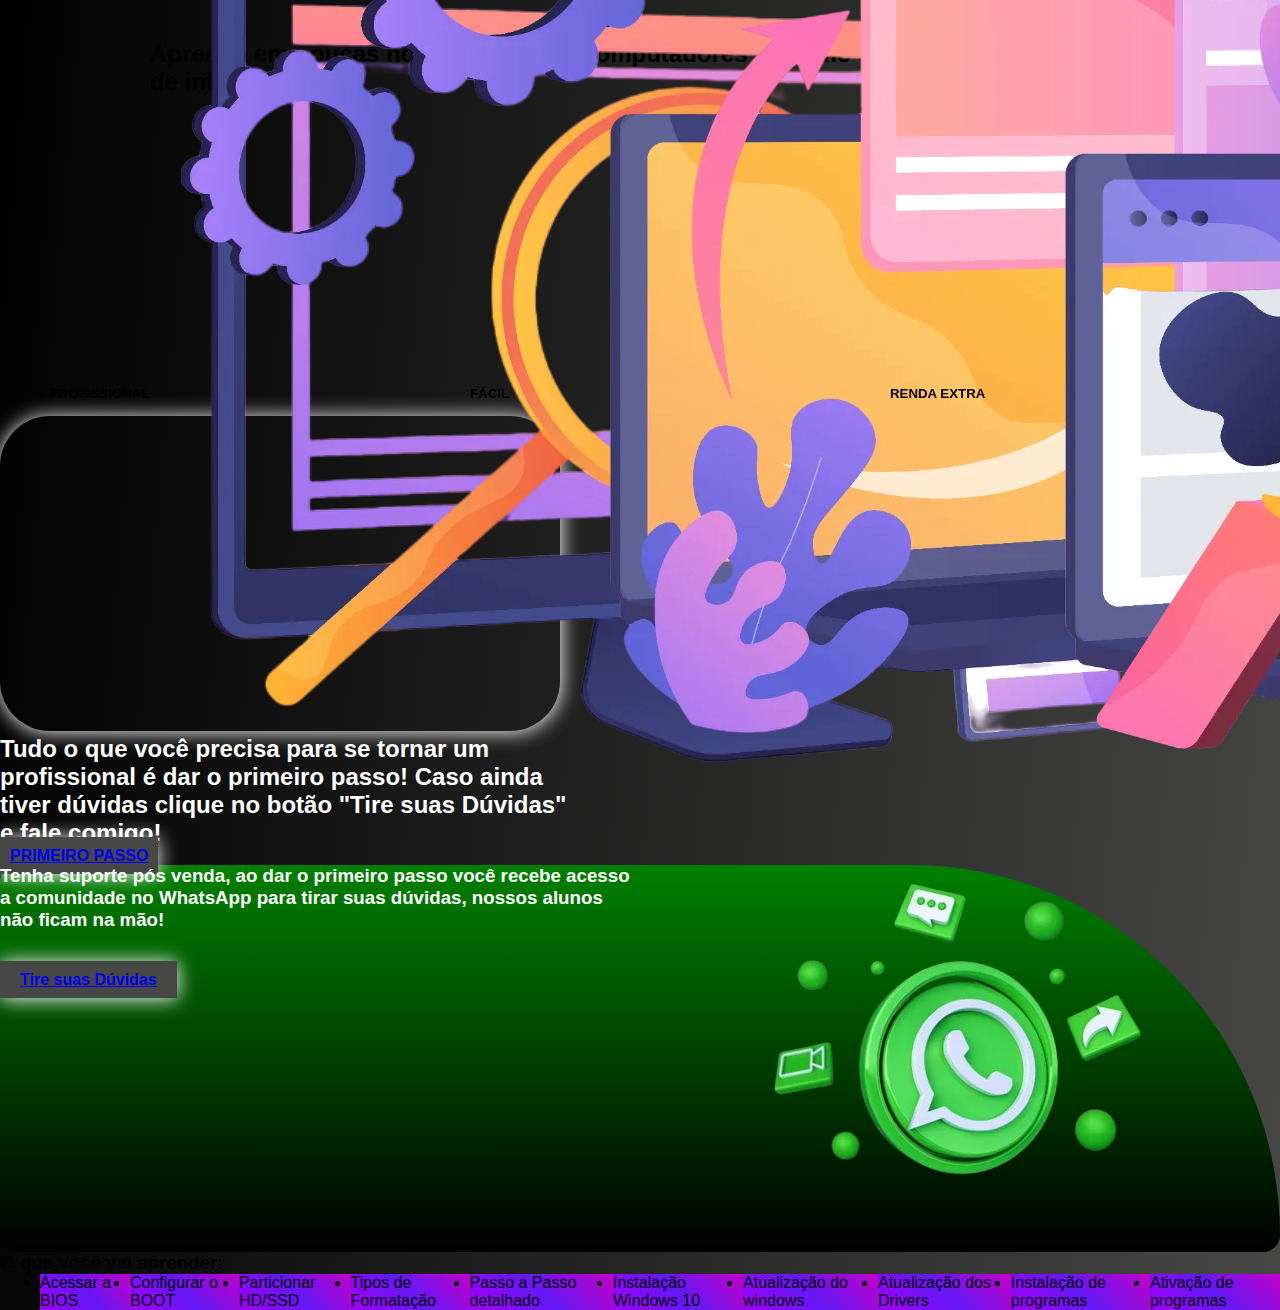
<file: index.html>
<!doctype html>
<html lang="pt-br">

<head>
  <meta charset="utf-8">
  <meta name="viewport" content="width=device-width, initial-scale=1">
  <link rel="stylesheet" href="style.css">
  <title>Formatação</title>
  <link href="https://cdn.jsdelivr.net/npm/bootstrap@5.3.2/dist/css/bootstrap.min.css" rel="stylesheet"
    integrity="sha384-T3c6CoIi6uLrA9TneNEoa7RxnatzjcDSCmG1MXxSR1GAsXEV/Dwwykc2MPK8M2HN" crossorigin="anonymous">
</head>

<body>
  <header>
    <div class="container titulo p-2 mb-5 text-center">
      <h2 class="text-white texto-sub-titulo">Aprenda em poucas horas a formatar computadores , mesmo que não entenda nada de informática!</h2 class="text-white">
    </div>
  </header>
  <section class="d-flex">
    <div class="container-fluid d-flex justify-content-center">
      <div class="container-fluid caixa-cards flex-nowrap justify-content-center">
        <div class="carttao cartao">
          <div class="wrapper">
            <img src="./src/profissional-sem-fundo.webp" class="card-img-top" alt="profissional">
          </div>
          <img src="./src/profissional-sem-fundo.webp" alt="profissional-sem-fundo" class="character">
          <h5 class="card-title 
                 text-center 
                 wrapper 
                 p-title
                 text-white">PROFISSIONAL</h5>
          <p class="card-text 
                 text-center 
                 position-relative 
                 character 
                 fs-6
                 p-1
                 paragrafo
                 text-white">Se torne um profissional na área da computação, você vai aprender de
            forma completa e simples, terá acesso a todas as ferramentas. </p>
        </div>
        <div class="carttao cartao">
          <div class="wrapper">
            <img src="./src/passo-passo-sem-fundo.webp" class="card-img-top" alt="profissional">
          </div>
          <img src="./src/passo-passo-sem-fundo.webp" alt="profissional-sem-fundo" class="character">
          <h5 class="
                card-title 
                text-center 
                wrapper 
                p-title
                text-white">FÁCIL</h5>
          <p class="
                card-text 
                text-center 
                position-relative
                character
                fs-6
                p-1
                paragrafo-simples
                text-white">Curso projetado e pensado para que qualquer pessoa possa aprender,
            mesmo não sabendo nada de informática, passo a passo feito nos mínimos detalhes. </p>
        </div>
        <div class="carttao cartao">
          <div class="wrapper">
            <img src="./src/ganhar-dinheiro-sem-fundo.webp" class="card-img-top" alt="renda-extra">
          </div>
          <img src="./src/ganhar-dinheiro-sem-fundo.webp" alt="renda-extra-sem-fundo" class="character">
          <h5 class="
                card-title 
                text-center 
                wrapper 
                p-title
                text-white">RENDA EXTRA</h5>
          <p class="
                card-text 
                text-center 
                position-relative
                character
                fs-6
                p-1
                paragrafo-extra
                text-white">Chega de pagar por um serviço simples, chegou a hora de virar o jogo, cobre pelo serviço e mude sua situação!.</p>
        </div>
      </div>
    </div>
  </section>
  <section>
    <div class="video d-flex justify-content-center mt-5">
      <iframe
      style="border-radius: 50px; box-shadow: 0.1px 1px 20px #ffffff;"
      width="560"
      height="315"
      src="https://www.youtube.com/embed/cUbDM4ZGSXo"
      frameborder="0"
      allowfullscreen
  ></iframe>
    </div>
  </section>
  <section class="container section-texto">
    <div class="container-fluid mt-5 text-center">
      <h2 class="mt-5 p-texto">Tudo o que você precisa para se tornar um profissional é dar o primeiro passo! Caso ainda tiver dúvidas clique no botão "Tire suas Dúvidas" e fale comigo!</h2>
    </div>
  </section>
  <section>
    <div class="container d-flex justify-content-center my-5 p-4">
      <a href="https://payfast.greenn.com.br/41797?ch_id=8607" class="btn btn-primary botão-passo" type="button">PRIMEIRO PASSO</a>
    </div>
  </section>
  <section class="container-fluid"> 
    <div class="container-fluid mt-5 justify-content-center align-items-center caixa-whats">
      <div class="d-grid ">
        <h3 class="WhatsApp text-center">Tenha suporte pós venda, ao dar o primeiro passo você recebe acesso a comunidade no WhatsApp para tirar suas dúvidas, nossos alunos não ficam na mão!</h3>
        <a href="https://chat.whatsapp.com/IG5TknxNTjj3tT0ogWcdrv" class="btn btn-primary botão-passo botão-duvida" type="button">Tire suas Dúvidas</a>
      </div>
      <img class="imagem-whats" src="./src/whatsapp2-sem-fundo.webp" alt="whatsApp-sem-fundo">
    </div>
  </section>

  <Footer>
    <div class="container-fluid justify-content-center bg-white">
      <h3 class="text-dark lista py-5">O que você vai aprender:</h3>
      <ul class="gap-4 flex-wrap conteudo pb-5">
        <li class="card p-2 text-white" style="background-image: linear-gradient(45deg, rgb(162, 0, 255), rgb(101, 24, 245), #c002c7);">Acessar a BIOS</li>
        <li class="card p-2 text-white" style="background-image: linear-gradient(45deg, rgb(162, 0, 255), rgb(101, 24, 245), #c002c7);">Configurar o BOOT</li>
        <li class="card p-2 text-white" style="background-image: linear-gradient(45deg, rgb(162, 0, 255), rgb(101, 24, 245), #c002c7);">Particionar HD/SSD</li>
        <li class="card p-2 text-white" style="background-image: linear-gradient(45deg, rgb(162, 0, 255), rgb(101, 24, 245), #c002c7);">Tipos de Formatação</li>
        <li class="card p-2 text-white" style="background-image: linear-gradient(45deg, rgb(162, 0, 255), rgb(101, 24, 245), #c002c7);">Passo a Passo detalhado</li>
        <li class="card p-2 text-white" style="background-image: linear-gradient(45deg, rgb(162, 0, 255), rgb(101, 24, 245), #c002c7);">Instalação Windows 10</li>
        <li class="card p-2 text-white" style="background-image: linear-gradient(45deg, rgb(162, 0, 255), rgb(101, 24, 245), #c002c7);">Atualização do windows</li>
        <li class="card p-2 text-white" style="background-image: linear-gradient(45deg, rgb(162, 0, 255), rgb(101, 24, 245), #c002c7);">Atualização dos Drivers</li>
        <li class="card p-2 text-white" style="background-image: linear-gradient(45deg, rgb(162, 0, 255), rgb(101, 24, 245), #c002c7);">Instalação de programas</li>
        <li class="card p-2 text-white" style="background-image: linear-gradient(45deg, rgb(162, 0, 255), rgb(101, 24, 245), #c002c7);">Ativação de programas</li>
      </ul>
    </div>
  </Footer>

  <script src="https://cdn.jsdelivr.net/npm/bootstrap@5.3.2/dist/js/bootstrap.bundle.min.js"
    integrity="sha384-C6RzsynM9kWDrMNeT87bh95OGNyZPhcTNXj1NW7RuBCsyN/o0jlpcV8Qyq46cDfL"
    crossorigin="anonymous">
  </script>
</body>

</html>
</file>
<file: style.css>
*{
    margin: 0;
    font-family: Arial, Helvetica, sans-serif;
    box-sizing: border-box;

}
body{
    background: linear-gradient(95deg ,#000000, #474746)!important;

}

.img-principal{
    border-radius: 5px 180px 25px 5px;
}

.img-secundaria{
    display: flex;
    margin: 0 auto !important;
}

.t-title {
  font-size: 4rem;
  font-weight: 900;
}

.p-texto {
  color: #fff;
  font-weight: 600;

}

.botão-passo {
  background-color: #474746 !important;
  border: none !important;
  padding: 10px !important;
  font-weight: 600 !important;
  transition: 300ms linear !important;
  box-shadow: 0.1px 1px 20px #fff;

}

.botão-passo:hover {
  background-color: #00ff0d !important;
  transform: scale(1.1);
  padding: 10px !important;
  color: #000000 !important;
}

.cartao {
  width: 28rem !important; 
  height: 20rem !important;
}

.lista {
  font-weight:800;
}

.WhatsApp {
  color: #ffffff;
  font-weight: 900;
  margin-bottom: 40px;
}

.cartao {
  width: 20rem !important;
  height: 20rem !important;
}

.paragrafo {
  top: 140px !important;
}

.paragrafo-simples {
  top: 135px !important;
}

.paragrafo-extra {
  top: 140px  !important;
}

.section-texto {
  width: 45% !important;
}

.conteudo {
  display: flex;
}

.texto-sub-titulo {
  margin: 0px 150px 0px 150px;
  margin-top: 40px;
  font-weight: 700;
}

.caixa-whats {
  display: flex;
  border-radius: 50px 1100px 50px 50px;
  margin: 0;
  background-image: linear-gradient(to bottom, green, black);
}

.p-title {
  top: 290px; 
  margin: 0 auto;
}

.imagem-whats{
  margin: 0 auto;
}

.caixa-cards{
  display: flex;
}
.botão-duvida {
  
  padding: 10px 20px !important;
  margin: 0 auto;
 }


@media (max-width: 1100px) {
.carttao {
  margin: 20px !important;
}

.cartao {
  width: 20rem !important;
  height: 20rem !important;
}

.paragrafo {
  top: 120px !important;
}

.paragrafo-simples {
  top: 125px !important;
}

.paragrafo-extra {
  top: 125px !important;
}

.section-texto {
  width: 65% !important;
}

.conteudo {
  display: grid;
  text-align: center;
}

.c-whats{
  padding: 40px !important;
}

.caixa-whats {
  display: grid !important;
  border-radius: 50px 50px 1550px 1550px;
  margin: 0;
  background-image: linear-gradient(to bottom, green, black);
}
.imagem-whats{
  margin: 0 auto;
}
.caixa-cards{
  display: flex;
}
.WhatsApp {
  padding: 40px;
}
.botão-duvida {
  padding: 10px 20px !important;
  margin: 0 auto;
 }

}
@media (max-width: 995px){
  .t-title {
    font-size: 2.4rem;
    font-weight: 900;
  }
  .texto-sub-titulo {
    margin: 0px 50px 0px 50px;
    font-size: 20px;
    margin-top: 20px;
  }
}
@media (max-width: 760px){
  .t-title {
    font-size: 2.4rem;
    font-weight: 900;
  }
  .texto-sub-titulo {
    margin: 0px -50px 0px -50px;
    font-size: 20px;
    margin-top: 20px;
  }

  .carttao {
    margin: 5px !important;
  }
  
  .cartao {
    width: 24rem !important;
    height: 22rem !important;
  }
  
  .paragrafo {
    top: 140px !important;
  }
  
  .paragrafo-simples {
    top: 135px !important;
  }
  
  .paragrafo-extra {
    top: 135px !important;
  }
  
  .section-texto {
    width: 65% !important;
  }
  
  .conteudo {
    display: grid;
    text-align: center;
  }
  
  .c-whats{
    padding: 40px !important;
  }
  
  .caixa-whats {
    display: grid !important;
    border-radius: 50px 50px 1550px 1550px;
    margin: 0;
    background-image: linear-gradient(to bottom, green, black);
  }
  .imagem-whats{
    margin: 0 auto;
  }
}
@media (max-width: 560px){
  .caixa-cards{
    margin-top: 30px;
    display: grid;
    gap: 60px;
  }

  .cartao {
    width: 20rem !important;
    height: 22rem !important;
  }

  .texto-sub-titulo {
    margin: 0px 10px;
    font-size: 20px;
    margin-top: 20px;
  }
  .section-texto {
    width: 100% !important;
  }

 .WhatsApp {
  padding: 20px 30px !important;
 }
 .botão-duvida {
  padding: 10px 20px !important;
  margin: 0 auto;
 }
 .imagem-whats {
  width: 100%;
 }

 .carttao:hover .wrapper {
  transform: perspective(900px) translateY(-5%) rotateX(25deg) translateZ(0);
  filter:blur(50px) !important;

}
}


/*-----------------------------------------------*/


:root {
    --card-height: 300px;
    --card-width: calc(var(--card-height) / 1.5);
  }
  * {
    margin: 0;
    box-sizing: border-box;
  }

.carttao {
    width: var(--card-width);
    height: var(--card-height);
    position: relative;
    display: flex;
    align-items: center;
    perspective: 2500px;
    margin: 0 50px;
    background-color: transparent !important;
  }
  
  .cover-image {
    width: 100%;
    height: 100%;
    object-fit: cover;
  }
  
  .wrapper {
    transition: all 0.5s;
    position: absolute;
    width: 100%;
    z-index: -1;
  }
  
  .carttao:hover .wrapper {
    transform: perspective(900px) translateY(-5%) rotateX(25deg) translateZ(0);
    filter:blur(500px);

  }
  
  .wrapper::before,
  .wrapper::after {
    content: "";
    opacity: 0;
    width: 100%;
    height: 80px;
    transition: all 0.5s;
    position: absolute;
    left: 0;
  }
  .wrapper::before {
    top: 0;
    height: 100%;

  }
  .wrapper::after {
    bottom: 0;
    opacity: 1;
 
  }
  
  .carttao:hover .wrapper::before,
  .wrapper::after {
    opacity: 1;
  }
  
  .carttao:hover .wrapper::after {
    height: 120px;
  }
  .title {
    width: 100%;
    transition: transform 0.5s;
  }
  .carttao:hover .title {
    transform: translate3d(0%, -50px, 100px);
  }
  
  .character {
    width: 100%;
    opacity: 0;
    transition: all 0.5s;
    position: absolute;
    z-index: -1;
  }
  
  .carttao:hover .character {
    opacity: 1;
    transform: translate3d(0%, -30%, 100px);
  }
</file>
